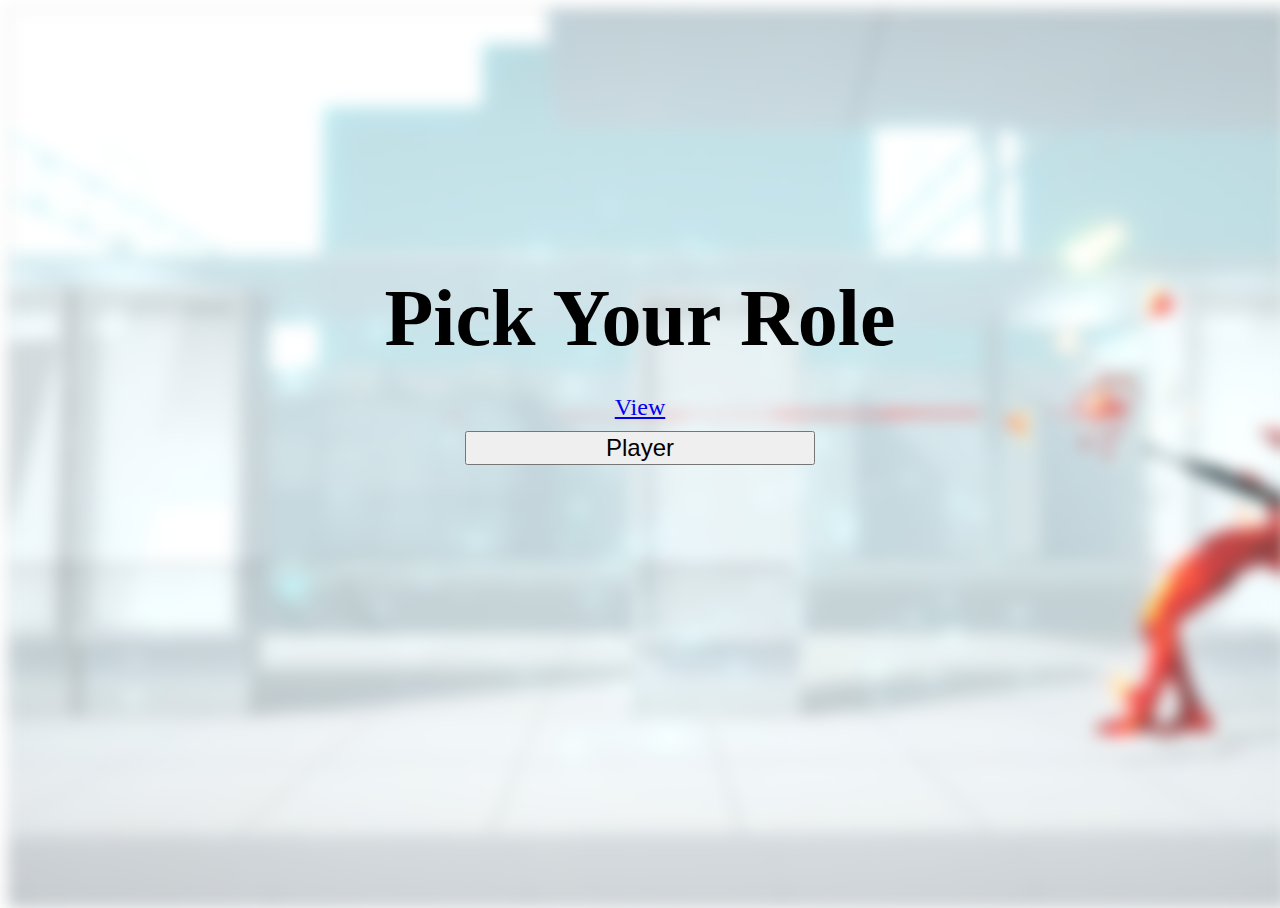
<file: login.html>
<html>
    <head>
        <link rel="stylesheet" type="text/css" href="style.css">
		<link rel="stylesheet" href="https://maxcdn.bootstrapcdn.com/bootstrap/4.0.0-beta/css/bootstrap.min.css" integrity="sha384-/Y6pD6FV/Vv2HJnA6t+vslU6fwYXjCFtcEpHbNJ0lyAFsXTsjBbfaDjzALeQsN6M" crossorigin="anonymous">
    </head>
	<script type="text/javascript">
		function enterName(){
			var viewButton = document.getElementById("view");
			var controllerButton = document.getElementById("controller");
			var form = document.getElementById("nameForm");
			var nameInput = document.getElementById("usr");
			
			viewButton.style.display = "none";
			form.style.display = "block";
			controllerButton.style.display = "none";
			
			nameInput.focus();
		}
		
		function goBack(){
			var viewButton = document.getElementById("view");
			var controllerButton = document.getElementById("controller");
			var form = document.getElementById("nameForm");

			form.onsubmit = function(){return false}; 
			viewButton.style.display = "block";
			form.style.display = "none";
			controllerButton.style.display = "block";
		}
		
		function submitForm(){
			var form = document.getElementById("nameForm");
			form.onsubmit = function(){return true}; 
		}
	</script>
	<body>
		<img class="login-bg"/>
		<div class="container center">
			<h1>Pick Your Role</h1>
			<a id="view" class="btn btn-primary btn-lg" href="scene.php">View</a>
			<button id="controller" class="btn btn-primary btn-lg" onclick="enterName()">Player</button>
			<form id="nameForm" action="controller.php" method="post" style="display:none">
				<input type="submit" class="btn btn-primary btn-lg" style="display:inline-block" id="submitButton" value="Submit" onclick="submitForm()">
				<button id="back" class="btn btn-primary btn-lg" style="display:inline-block" onclick="goBack()">Back</button>
				<input type="text" class="form-control input-lg" id="usr" name="usr" placeholder="Enter your name" required>
			</form>
		</div>
	</body>
</html>
</file>
<file: style.css>
.container {
	padding-right: 15px;
	padding-left: 15px;
	margin-right: auto;
	margin-left: auto;
}
@media (min-width: 768px) {
	.container {
		width: 750px;
	}
}
@media (min-width: 992px) {
	.container {
		width: 970px;
	}
}
@media (min-width: 1200px) {
	.container {
		width: 1170px;
	}
}


.login-bg{
	background: url("assets/login_bg.jpg");
	background-position: center center;
	-webkit-filter: blur(8px);
	-moz-filter: blur(8px);
	-o-filter: blur(8px);
	-ms-filter: blur(8px);
	filter: blur(8px);
	height: 100%;
	width: 100%;
	position: absolute;
	z-index: -1;
}

.center{
    position: relative;
    top: 30%;
	margin: 0 auto;
	text-align: center;
}		

.center h1{
	margin-bottom: 30px;
    font-size: 5rem;
}

.center button,
.center a,
.center form> .btn{
	display: block;
	width:350px;
	margin-left: auto;
	margin-right: auto;
	margin-bottom: 10px;
	font-size: 1.5rem
}
</file>
